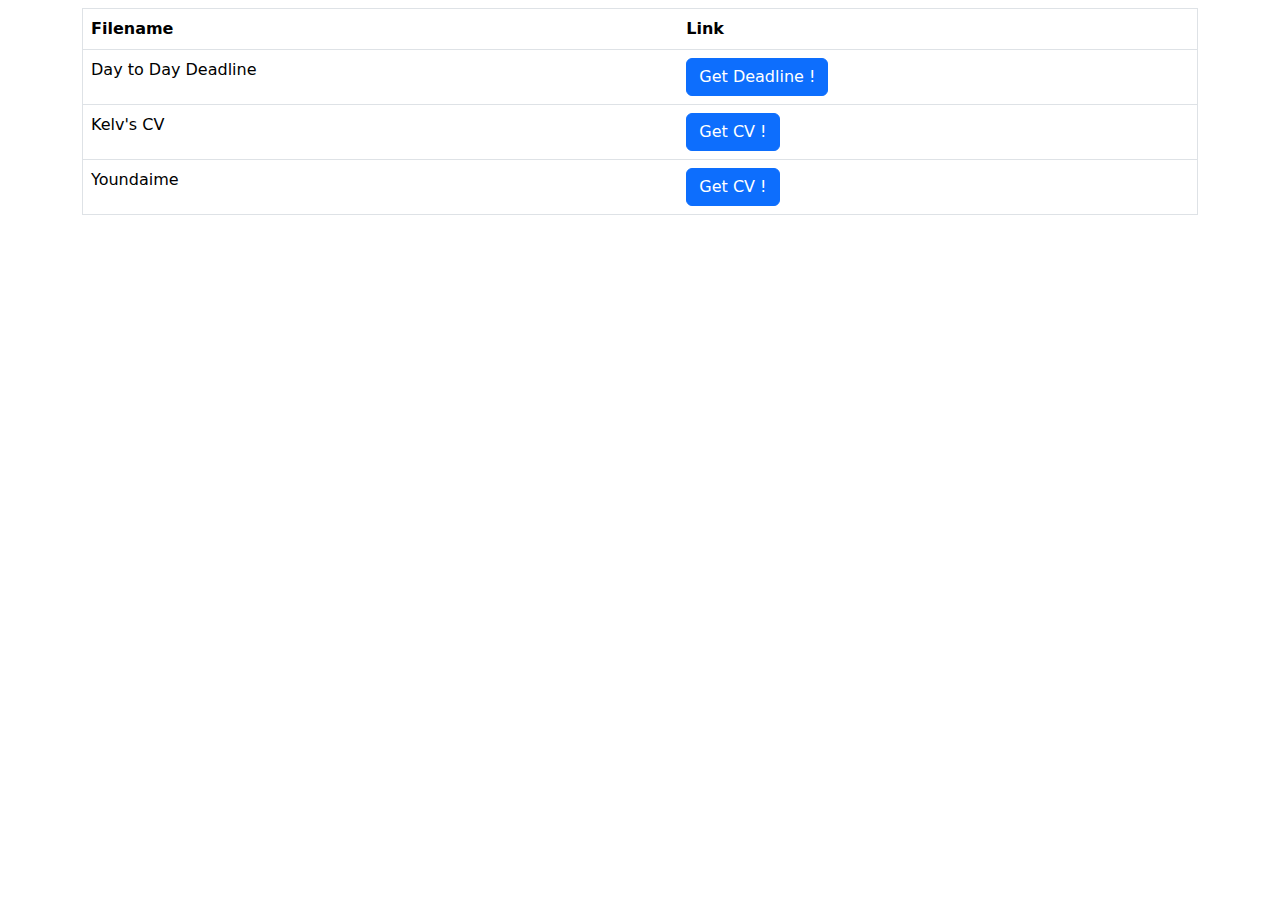
<file: main/file.html>
<!DOCTYPE html>
<html>
<head>
	<meta charset="utf-8">
	<meta name="viewport" content="width=device-width, initial-scale=1">
	<!-- Bootstrap -->
	<link href="https://cdn.jsdelivr.net/npm/bootstrap@5.1.3/dist/css/bootstrap.min.css" rel="stylesheet">
	<script src="https://cdn.jsdelivr.net/npm/bootstrap@5.1.3/dist/js/bootstrap.bundle.min.js"></script>
	<!-- Google Font - El Messiri -->
	<link rel="preconnect" href="https://fonts.googleapis.com">
	<link rel="preconnect" href="https://fonts.gstatic.com" crossorigin>
	<link href="https://fonts.googleapis.com/css2?family=El+Messiri&display=swap" rel="stylesheet">
	<title>File</title>
</head>
<body>
	<div class="container">
		<table border="1" class="table table-hover mt-2">
			<thead>
				<tr>
					<th>Filename</th>
					<th>Link</th>
				</tr>
			</thead>
			<tbody>
				<tr>
					<td>Day to Day Deadline</td>
					<td><a href="https://docs.google.com/document/d/1okZvGKmxIt-kpqy5gqzsm66SwnTa-eWhjV5LyDyIwN4/edit?usp=sharing" type="button" class="btn btn-primary">Get Deadline !</a></td>
				</tr>
				<tr>
					<td>Kelv's CV</td>
					<td><a href="https://docs.google.com/document/d/17uCUY84ntDseI1LRIfhOoPPuN6SRW7g_/edit?usp=sharing&ouid=108974529682508068135&rtpof=true&sd=true" type="button" class="btn btn-primary">Get CV !</a></td>
				</tr>
				<tr>
					<td>Youndaime</td>
					<td><a href="https://drive.google.com/file/d/14CBPOw2ZS0dloeeSnBTQg74oYloKhgj7/view?usp=sharing" type="button" class="btn btn-primary">Get CV !</a></td>
				</tr>
			</tbody>
		</table>
	</div>
</body>
</html>
</file>
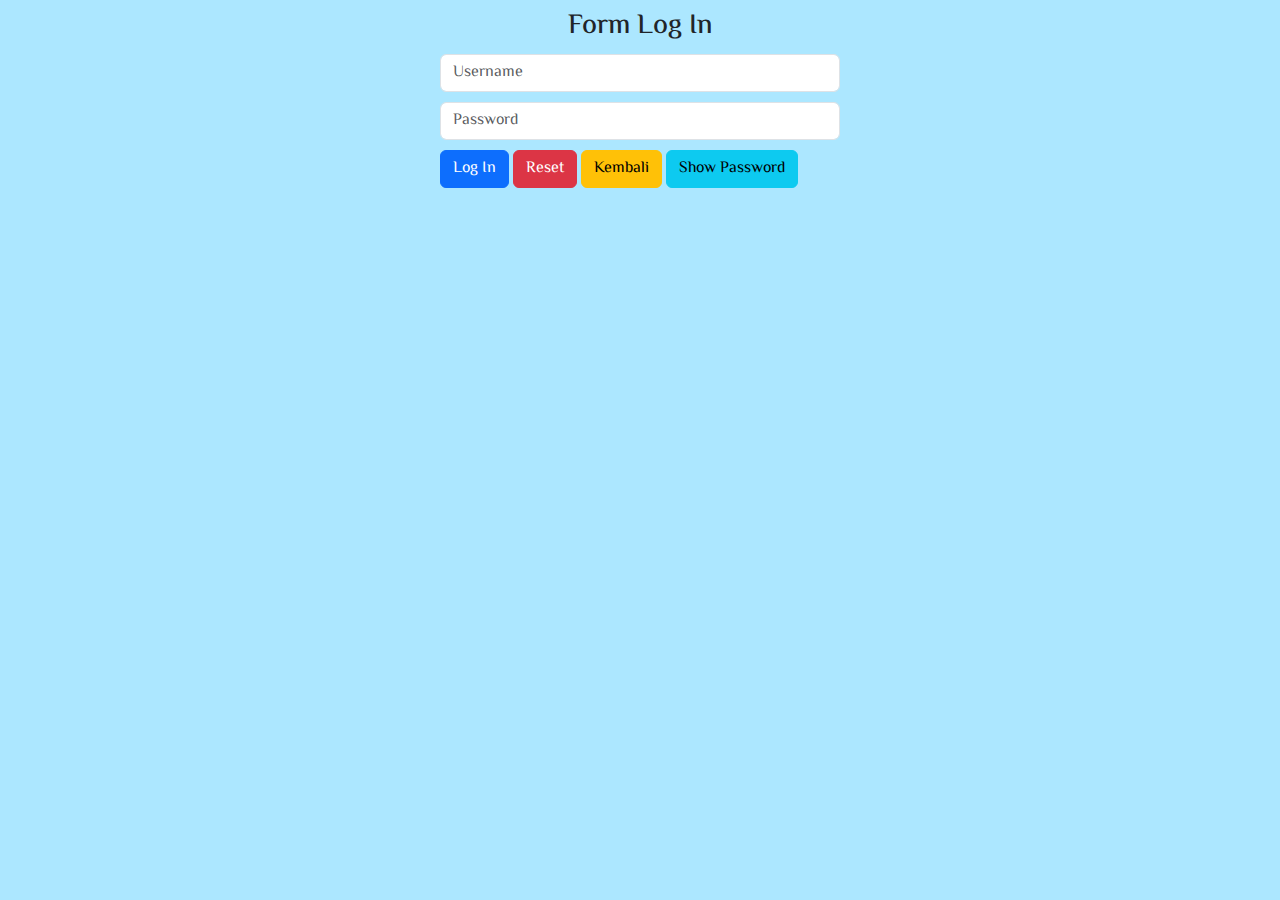
<file: main/login.html>
<!DOCTYPE html>
<html>
<head>
	<meta charset="utf-8">
	<meta name="viewport" content="width=device-width, initial-scale=1">
	<!-- Bootstrap -->
	<link href="https://cdn.jsdelivr.net/npm/bootstrap@5.1.3/dist/css/bootstrap.min.css" rel="stylesheet">
	<script src="https://cdn.jsdelivr.net/npm/bootstrap@5.1.3/dist/js/bootstrap.bundle.min.js"></script>
	<!-- Google Font - El Messiri -->
	<link rel="preconnect" href="https://fonts.googleapis.com">
	<link rel="preconnect" href="https://fonts.gstatic.com" crossorigin>
	<link href="https://fonts.googleapis.com/css2?family=El+Messiri&display=swap" rel="stylesheet">
	<!-- CSS -->
	<link rel="stylesheet" href="css/style.css">
	<!-- JS -->
	<script type="text/javascript" src="js/login.js"></script>
	<title>Thesis</title>
</head>
<body>
	<div class="container">
		<h3 align="center" style="margin: 10px 0 0">Form Log In</h3>
		<div class="d-flex justify-content-center">
			<form class="form-group" style="width: 400px;">
			<input type="text" class="form-control" placeholder="Username" id="username" style="margin: 10px 0px 10px;"></input>
			<input type="password" class="form-control" placeholder="Password" id="password" style="margin: 10px 0px;"></input>
			<button class="btn btn-primary" type="button" onclick="login_checker()">Log In</button>
			<input type="reset" class="btn btn-danger" value="Reset"></input>
			<a href="../index.html" class="btn btn-warning">Kembali</a>
			<button class="btn btn-info" onclick="show()" type="button">Show Password</button>
		</form>
		</div>
	</div>
</body>
</html>
</file>
<file: main/css/style.css>
body {
    font-family: 'El Messiri', sans-serif;
    background-color: #ACE7FF;
}

.card{
    background-color: #ACE7FF;
}

#tech-layer,
#project-layer {
    text-align: center;
    margin-top: 20px;
}

#gambartech img {
    width: 50px;
    height: 50px;
    /*margin-left: 10px;*/
}

.break{
    padding-top: 20px;
    padding-bottom: 20px;
    flex-basis: 100%;
    height: 0;
}

.col{
    margin-bottom: 10px;
}

#contact-layer{
    margin-top: 20px;
    margin-bottom: 10px;
}

#cnt{
    margin-left: 10px;
}
</file>
